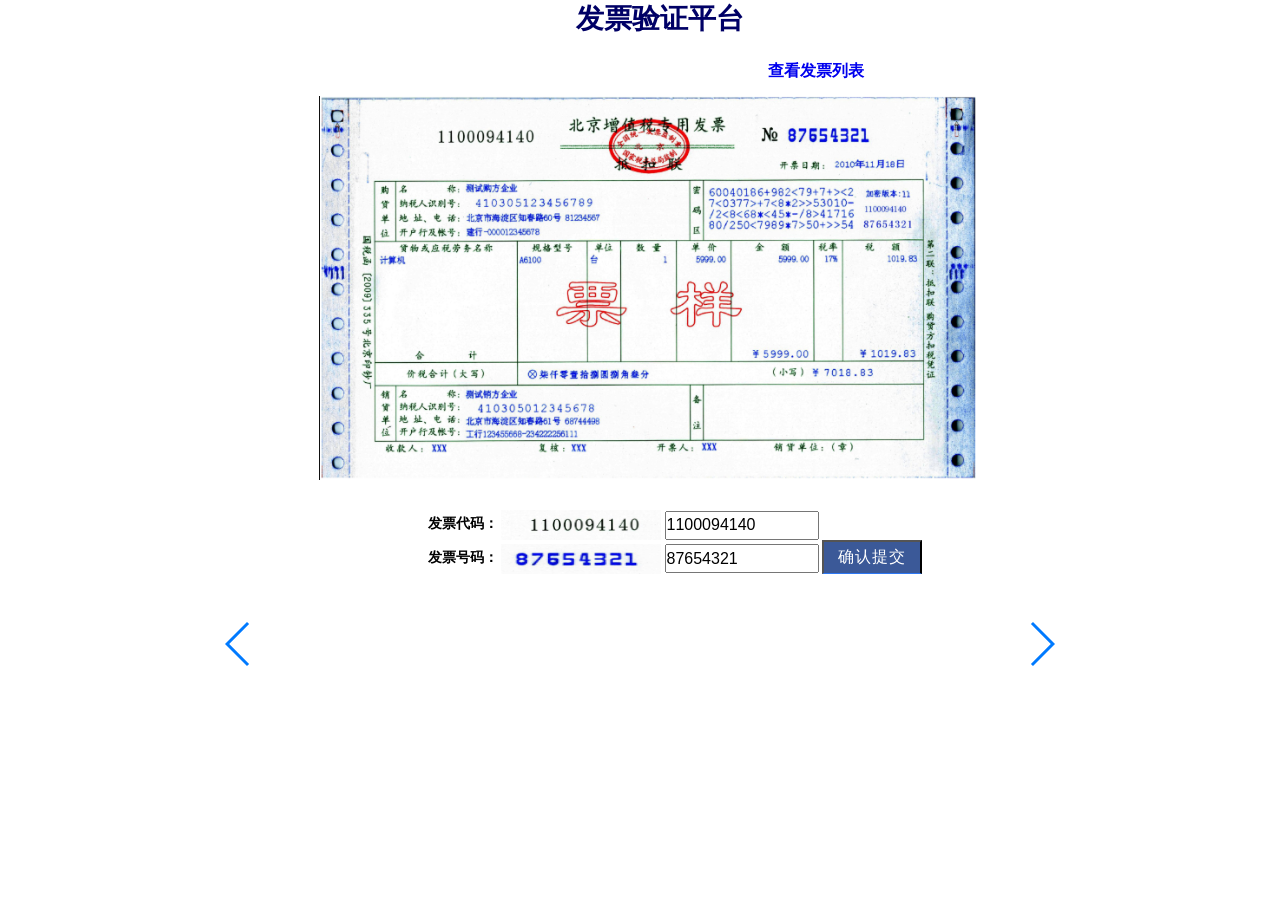
<file: static/index.html>
<!DOCTYPE html >
<html lang="en">
<head >
    <meta charset="utf-8">
    <title>发票验证平台</title>
    <meta name="viewport" content="width=device-width, initial-scale=1, minimum-scale=1, maximum-scale=1">

    <!-- Link Swiper's CSS -->
    <link rel="stylesheet" href="/static/css/swiper.min.css">
    <link rel="stylesheet" type="text/css" href="/static/css/invoiceVerify.css"/>

    <!-- Demo styles -->
    <style>
        body {
            width: 100%;
            background: #ffffff;
            font-family: Helvetica Neue, Helvetica, Arial, sans-serif;
            font-size: 14px;
            color:#000;
            margin: 0 auto;
            padding: 0;
        }
    </style>
</head>

<body>
<div>
<h1 style="margin-left: 45%; color: #000066; height:60px">发票验证平台
<!--button id = "getVerify_list" style="margin-left: 5%;margin-top:30px;font-size: 20px" onclick="getTaskList()">
获取发票列表 </button-->
</h1>


<h3 style="margin-left: 60%; color: #343a40; height:30px">
    <a href="/static/invoiceList.html" >查看发票列表</a>
</h3>

</div>
<div class="picture">
    <div class="picture_bottom">
        <div class="picture_left">
            <div class="picture_img">
                <div class="picture_img2">
                  <img id = "imgShow" src="/static/img/example_invoice.png" class="showImg" />
                </div>
            </div>
        </div>

    </div>

    <div class="picture_center" >
        <div class="picture_info" style=" margin-left: 25%; margin-top:20px">
            <h4>发票代码：
                <img id = "invoiceID" src="/static/img/example_invoceID.png" width="160" height="30" style="height:30px;display: inline-block; vertical-align: middle;" />
                <input type="text" style="font-size:16px; width:150px; height:25px; display: inline-block; vertical-align: middle;" id="textInvoiceID" value="1100094140" >
            </h4>
        </div>

        <div class="picture_info" style=" margin-left: 25%">
            <h4>发票号码：
                <img id = "invoiceNum" src = "/static/img/example_invoceNum.png"   width="160" height="30" style="height:30px;display: inline-block; vertical-align: middle;" />
                <input type="text" style=" font-size:16px; width:150px; height:25px; display: inline-block; vertical-align: middle;" id="textInvoiceNum" value="87654321">
                <input type="submit" id = "uploadInvoiceInfo" onclick="" style="background: #3b5998;width: 100px; height: 34px; color: #fff;letter-spacing: 1px; border-bottom: 1px solid #2d78f4; font-size: 16px" value="确认提交" class="s_btn">

            </h4>
        </div>

    </div>
    <!-- Swiper -->
    <div class="swiper-container">
        <div class="swiper-wrapper"></div>
        <div class="swiper-pagination"></div>
        <div class="swiper-button-next"></div>
        <div class="swiper-button-prev"></div>
    </div>

</div>

<script src="/static/js/swiper.min.js"></script>
<script src="/static/js/invoiceVerify.js" type="text/javascript" charset="utf-8"></script>
<script src="/static/js/swiper.min.js"></script>
<script src="/static/js/jquery-1.4.2.js" type="text/javascript" charset="utf-8"></script>

<script>
 $(document).ready(function(){
    var usr_id = 2;
    var tasklist = getTaskList(usr_id);
    var tasklistNum = getTasklistNum(usr_id);
    var taskIdTxt;
    onload();

    function onload(){

        var swiper = new Swiper('.swiper-container', {
                slidesPerView:5,
                centeredSlides: true,
                spaceBetween: tasklistNum,
                pagination: {
                    el: '.swiper-pagination',
                    type: 'fraction',
                },
                navigation: {
                    nextEl: '.swiper-button-next',
                    prevEl: '.swiper-button-prev',
                },
                virtual: {
                    slides: (function () {
                        var slides = [];
                        for (var i = 0; i<tasklistNum; i+=1) {
                            //slides.push("Slide "+(tasklist[i].slice(0,5)));
                            num = i + 1
                            slides.push(" 发票 " + num);
                        }
                    return slides;
                    }()),
                },
                on:{
                    click:function () {
                        if (this.clickedIndex == undefined)
                        {
                            console.log("index underfined")
                        }
                        else
                        {
                            var task_ID = tasklist[this.clickedIndex];
                            taskIdTxt = task_ID;
                            // alert(task_ID);
                            showNumAndID(usr_id,task_ID);
                        }
                    }
                }

        });
    }

    $("#uploadInvoiceInfo").click(function() {
        var newInvoiceNum =  document.getElementById("textInvoiceNum").value;
        var newInvoiceID =  document.getElementById("textInvoiceID").value;
        //alert(newInvoiceNum + "   " + newInvoiceID);

        strUrl = "http://180ly66419.iok.la:5000/api/insert/result?1=1&user_id=" + usr_id; 
		strJson = JSON.stringify(GetJsonData(usr_id, taskIdTxt, newInvoiceNum, newInvoiceID));

		$.post(strUrl, strJson,
			function(data,status){
                var msg = (status == "success") ?"成功" : "失败";
				alert("修改" + msg);
            }, "json"
        );

    });

    function GetJsonData(usr_id, task_id,docnumber_ocr_result,doctype_ocr_result ) {
        var json = {
            "docnumber_ocr_result": docnumber_ocr_result,
            "doctype_ocr_result":doctype_ocr_result,
            "task_id": task_id,
            "user_id": usr_id
        };
        return json;
    }

});
</script>
</body>
</html>
</file>
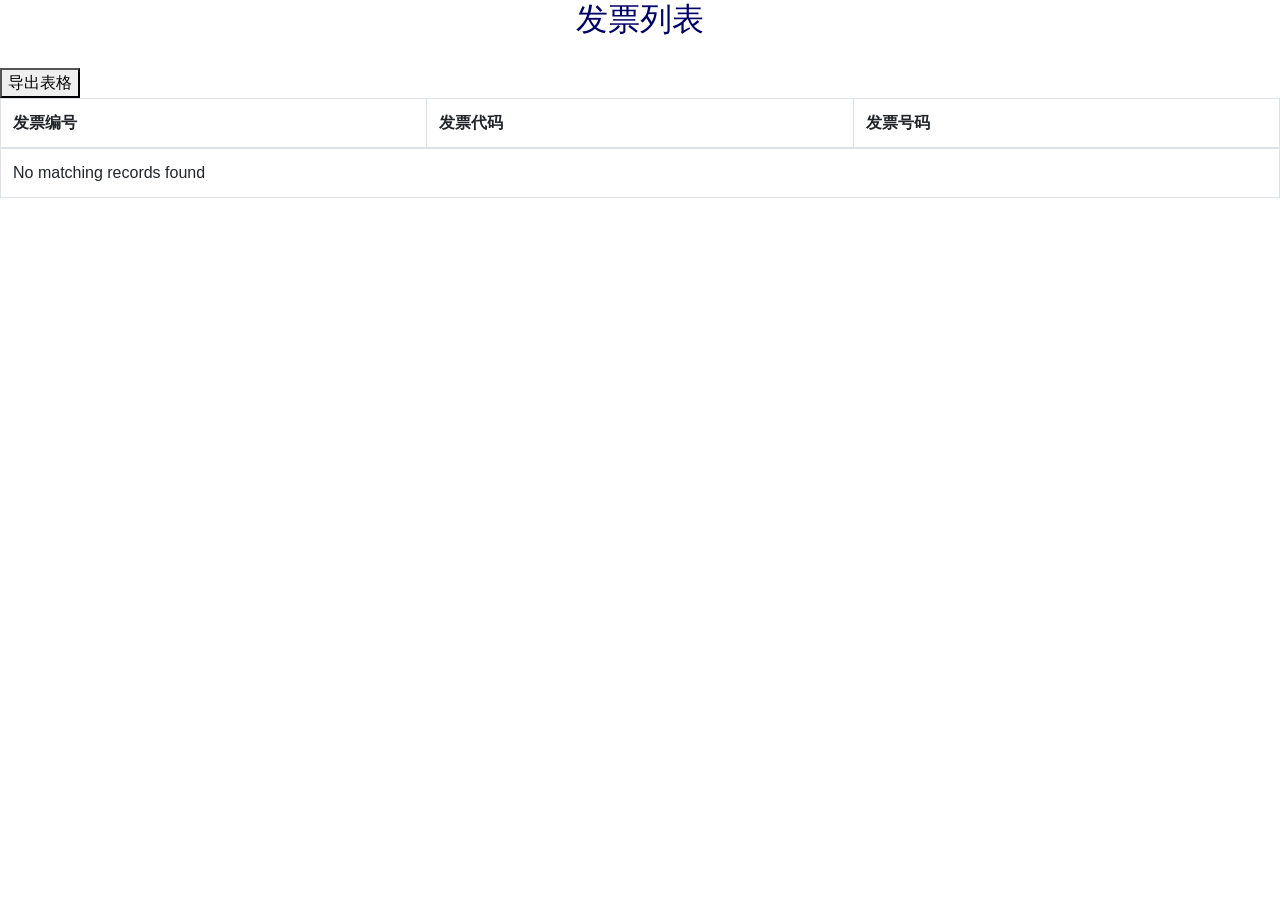
<file: static/invoiceList.html>
<!DOCTYPE html>
<html lang="zh-CN">
<head>
    <meta charset="utf-8">
    <meta http-equiv="X-UA-Compatible" content="IE=edge">
    <meta name="viewport" content="width=device-width, initial-scale=1">

    <title>发票列表</title>
    <meta name="keywords" content="表格">

    <meta name="HandheldFriendly" content="True" />
    <link rel="shortcut icon" href="img/favicon.ico">
    <!-- Bootstrap3.3.5 CSS -->
    <link href="/static/css/bootstrap.min.css" rel="stylesheet">

    <!-- HTML5 shim and Respond.js for IE8 support of HTML5 elements and media queries -->
    <!--[if lt IE 9]>
        <script src="//cdn.bootcss.com/html5shiv/3.7.2/html5shiv.min.js"></script>
        <script src="//cdn.bootcss.com/respond.js/1.4.2/respond.min.js"></script>
    <![endif]-->
</head>

<body>
    <div class="panel-group">
        <div class="panel panel-primary">
            <h2 class="panel-heading" style="margin-left: 45%; color: #000066; height:60px">
                发票列表
            </h2>
            <button onclick="onbtnclickExport()">导出表格</button>
            <div class="panel-body">
                <div class="list-op" id="list_op">

                </div>
            </div>
            <table class="table table-bordered table-hover" id="mytable">
                <thead>
                    <tr class="success">
                        <th>发票编号</th>
                        <th>发票代码</th>
                        <th>发票号码</th>
                    </tr>
                </thead>
                <tbody id = "mytbody">

                </tbody>
            </table>

        </div><!-- end of panel -->
    </div>
</body>
<script src="/static/js/jquery-1.11.3.min.js "></script>
<script src="/static/js/invoiceVerify.js" type="text/javascript" charset="utf-8"></script>
<!-- Include all compiled plugins (below), or include individual files as needed -->
<script src="/static/js/bootstrap.min.js "></script>
<script src="/static/js/bootstrap-table.js "></script>
<script src="/static/js/bootstrap-table-export.js "></script>
<script src="/static/js/tableExport2.js"></script>
<script>
    var user_id = 2;
    function getAllInvoceInfo() {
        var tasklist = getTaskList(user_id);
        var invoiceInfoList = [];
        for (i = 0; i<tasklist.length;i++) {
            var invoiceInfo = {};
            invoiceInfo["taskId"] = tasklist[i];
            invoiceInfo["invoiceTextID"] = getInvocieInfo(user_id,  tasklist[i], "textInvoiceID");
            invoiceInfo["invoiceTextNum"] = getInvocieInfo(user_id,  tasklist[i], "textInvoiceNum");
            invoiceInfoList.push(invoiceInfo)
         }
         var jsonString = JSON.stringify(invoiceInfoList);
         var epc=eval("("+jsonString+")");
         return epc
    }
    $(function(){
    function addRows(){
        jsonlist = getAllInvoceInfo();
        var i = parseInt(mytable.rows.length);
        for (i =0;i<jsonlist.length;i++){
            var newTr = mytable.insertRow();

            //添加列
            var newTd0 = newTr.insertCell();
            var newTd1 = newTr.insertCell();
            var newTd2 = newTr.insertCell();

            newTd0.innerHTML = '<td>'+ jsonlist[i].taskId + '</td>';
            newTd1.innerHTML = '<td>'+ jsonlist[i].invoiceTextID + '</td>';
            newTd2.innerHTML = '<td>'+ jsonlist[i].invoiceTextNum + '</td>';
        }
    }

    function initTableCheckbox() {
        var $thr = $('table thead tr');
        var $checkAllTh = $('<th><input type="checkbox" id="checkAll" name="checkAll" /> 全选</th>');
        //将全选/反选复选框添加到表头最前，即增加一列
        $thr.prepend($checkAllTh);

        //“全选/反选”复选框
        var $checkAll = $thr.find('input');
        $checkAll.click(function(event){
            //将所有行的选中状态设成全选框的选中状态
            $tbr.find('input').prop('checked',$(this).prop('checked'));
            //并调整所有选中行的CSS样式
            if ($(this).prop('checked')) {
                $tbr.find('input').parent().parent().addClass('warning');
            } else{
                $tbr.find('input').parent().parent().removeClass('warning');
            }
            //阻止向上冒泡，以防再次触发点击操作
            event.stopPropagation();
        });

        //点击全选框所在单元格时也触发全选框的点击操作
        $checkAllTh.click(function(){
            $(this).find('input').click();

        });
        var $tbr = $('table tbody tr');
        var $checkItemTd = $('<td><input type="checkbox" name="checkItem" /></td>');
        //每一行都在最前面插入一个选中复选框的单元格
        $tbr.prepend($checkItemTd);
        //点击每一行的选中复选框时
        $tbr.find('input').click(function(event){
            //调整选中行的CSS样式
            $(this).parent().parent().toggleClass('warning');
            //如果已经被选中行的行数等于表格的数据行数，将全选框设为选中状态，否则设为未选中状态
            $checkAll.prop('checked',$tbr.find('input:checked').length == $tbr.length ? true : false);
            //阻止向上冒泡，以防再次触发点击操作
            event.stopPropagation();
        });
        //点击每一行时也触发该行的选中操作
        $tbr.click(function(){
            $(this).find('input').click();
        });
    }
    addRows();
    initTableCheckbox();
    hideNoFondTables();
    });

   
    $("#mytable").bootstrapTable({
        exportDataType: "basic",              //basic', 'all', 'selected'.
        exportTypes:['excel','xlsx'],           
        exportOptions: {                 
            fileName: '',             
            worksheetName: 'Sheet1',          
            tableName: '',
            excelstyles: ['background-color', 'color', 'font-size', 'font-weight'],       
        },
        formatLoadingMessage: function(){
            return " ";  // 隐藏加载状态
        },
       
    });
    function onbtnclickExport(){
        tablesToExcel(['mytable'], ['invoice'], 'invoice.xls', 'Excel');
    }

    function hideNoFondTables(){
       noFondClass = document.getElementsByClassName("delete class no-records-found");
       if (noFondClass) {
           $(".no-records-found").hide();
       }
    }    
</script>
</html>
</file>
<file: static/css/invoiceVerify.css>
* {
    margin: 0;
    padding: 0
}
a {
    text-decoration: none
}

.invoice_title {
    width: 976px;
    height: 150px
}

.picture {
    width: 850px;
    height: 450px;
    font-family: "宋体";
    left: 0;
    top: 150px;
    bottom: 0;
    right: 0;
    margin: 0 auto
}

.picture .picture_bottom {
    width: 100%;
    height: 400px;
    background: #fff
}

.picture .picture_bottom .picture_left {
    width: 100%;
    height: 100%;
    float: left
}

.picture .picture_bottom .picture_left .picture_img {
    position: relative;
    left: 50px;

    width: 90%;
    height: 100%;
    display: table;
    text-align: center
}

.picture_bottom .picture_left .picture_img .picture_img2 {
    width: 100%;
    height: 100%;
    display: table-cell;
    vertical-align: middle
}

.picture_bottom .picture_left .picture_img .picture_img2 img {
    max-width: 658px;
    max-height: 400px
}

.picture_bottom .picture_left .prev {
    display: inline-block;
    width: 17px;
    height: 33px;
    position: relative;
    top: -178px;
    left: 18px
}

.picture_bottom .picture_left .next {
    display: inline-block;
    width: 17px;
    height: 33px;
    position: relative;
    top: -178px;
    right: 18px;
    float: right
}


.picture .picture_bottom .picture_center {
    top:20px;
    width: 771px;
    height: 50px;
}

.picture .picture_bottom .picture_center .picture_info {
    width: 771px;
    top:20px;
    display: table-cell;
    text-align: center
}
.picture .picture_bottom .picture_center .picture_info  .s_btn {
    width: 100px;
    height: 34px;
    color: #fff;
    letter-spacing: 1px;
    background: #3385ff;
    border-bottom: 1px solid #2d78f4;
    outline: medium;
    -webkit-appearance: none;
    -webkit-border-radius: 0;
    font-size: 14px;
    padding: 0;
        border: 0;
    cursor: pointer;
}

.swiper-container {
  width: 100%;
  height: 100px;
  margin: 20px auto;
}
.swiper-slide {
  text-align: center;
  font-size: 16px;
  background: #3b5998;
    color: #ffffff;
  /* Center slide text vertically */
  display: -webkit-box;
  display: -ms-flexbox;
  display: -webkit-flex;
  display: flex;
  -webkit-box-pack: center;
  -ms-flex-pack: center;
  -webkit-justify-content: center;
  justify-content: center;
  -webkit-box-align: center;
  -ms-flex-align: center;
  -webkit-align-items: center;
  align-items: center;
}
</file>
